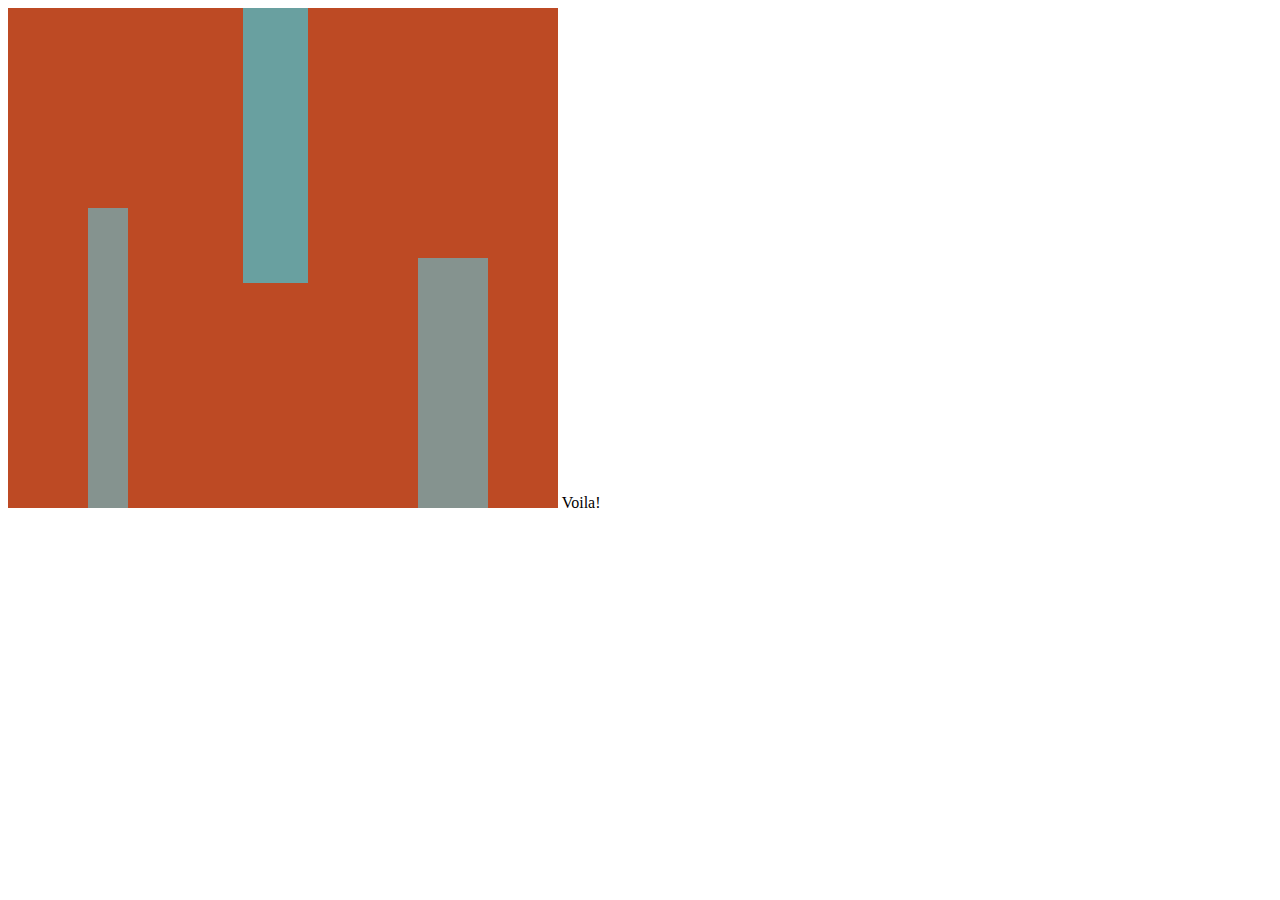
<file: art/index.html>
<html> 
    <head></head>
    <body>
      
        <canvas id = "myCanvas" width = "550" height = "500"> </canvas> 
     
        <script>
            var canvas = document.getElementById("myCanvas"); 
            var ctx = canvas.getContext("2d"); 
            var canvasWidth = 550; 
            var canvasHeight = 500; 
            
            
            ctx.fillStyle="#bd4a24";
            ctx.fillRect(0, 0, 550, 500); 
            
            ctx.fillStyle="#69a0a0"; 
            ctx.fillRect(235, 0, 65, 275);
            
            ctx.fillStyle="#85938f";
            ctx.fillRect(80, 200, 40, 300);
            
            ctx.fillStyle="95a29f";
            ctx.fillRect(410, 250, 70, 300);
           
            ctx.fillStyle="red";
            ctx.stroke();
                      
        </script> 
    </body>
</html>

  Voila!
</file>
